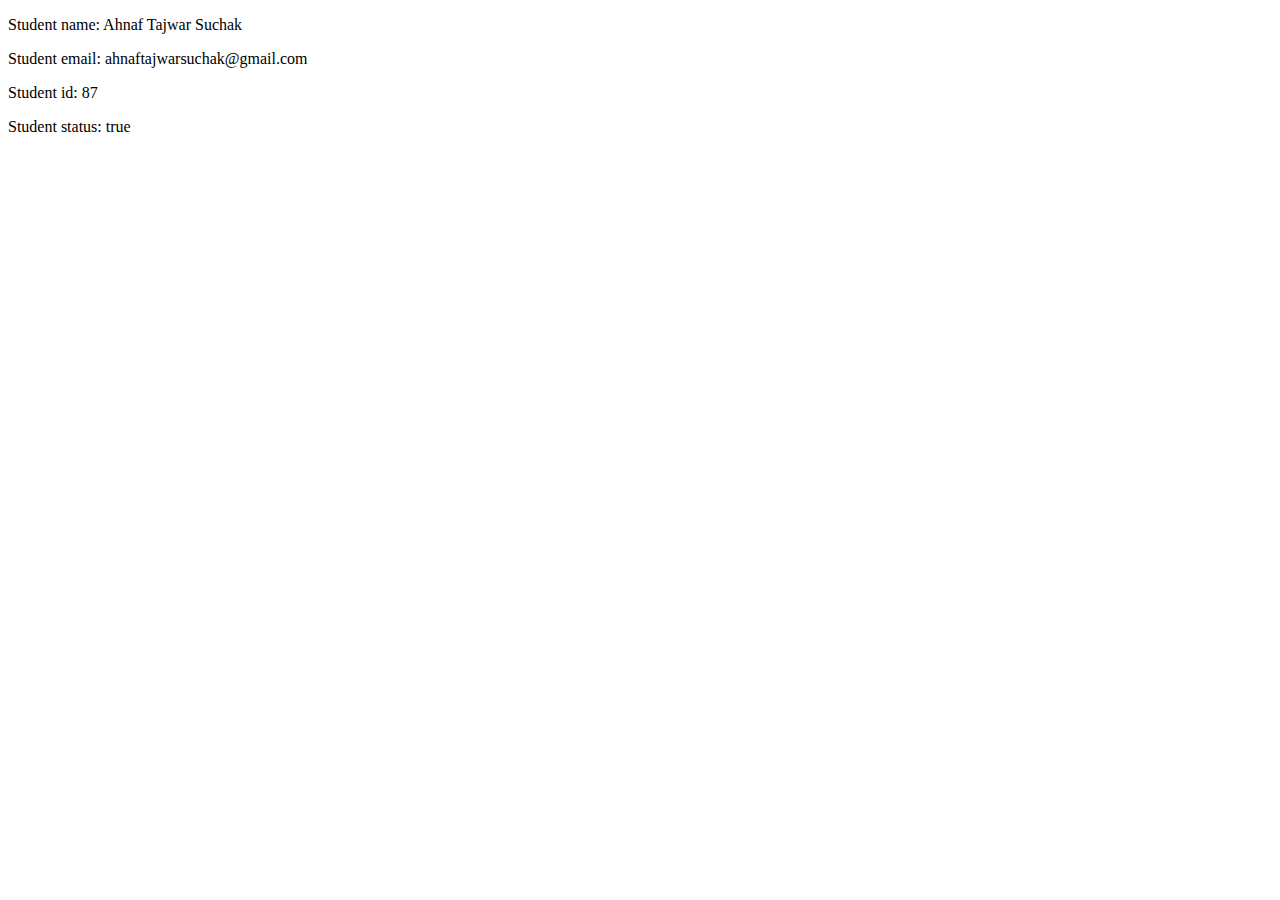
<file: 01_Variables/index.html>
<!DOCTYPE html>
<html lang="en">
<head>
    <meta charset="UTF-8">
    <meta name="viewport" content="width=device-width, initial-scale=1.0">
    <title>Learn JS - 01_Variables</title>
</head>
<body>
    <p id="p1"></p>
    <p id="p2"></p>
    <p id="p3"></p>
    <p id="p4"></p>
    
    <script src="variables.js"></script>
</body>

</html>
</file>
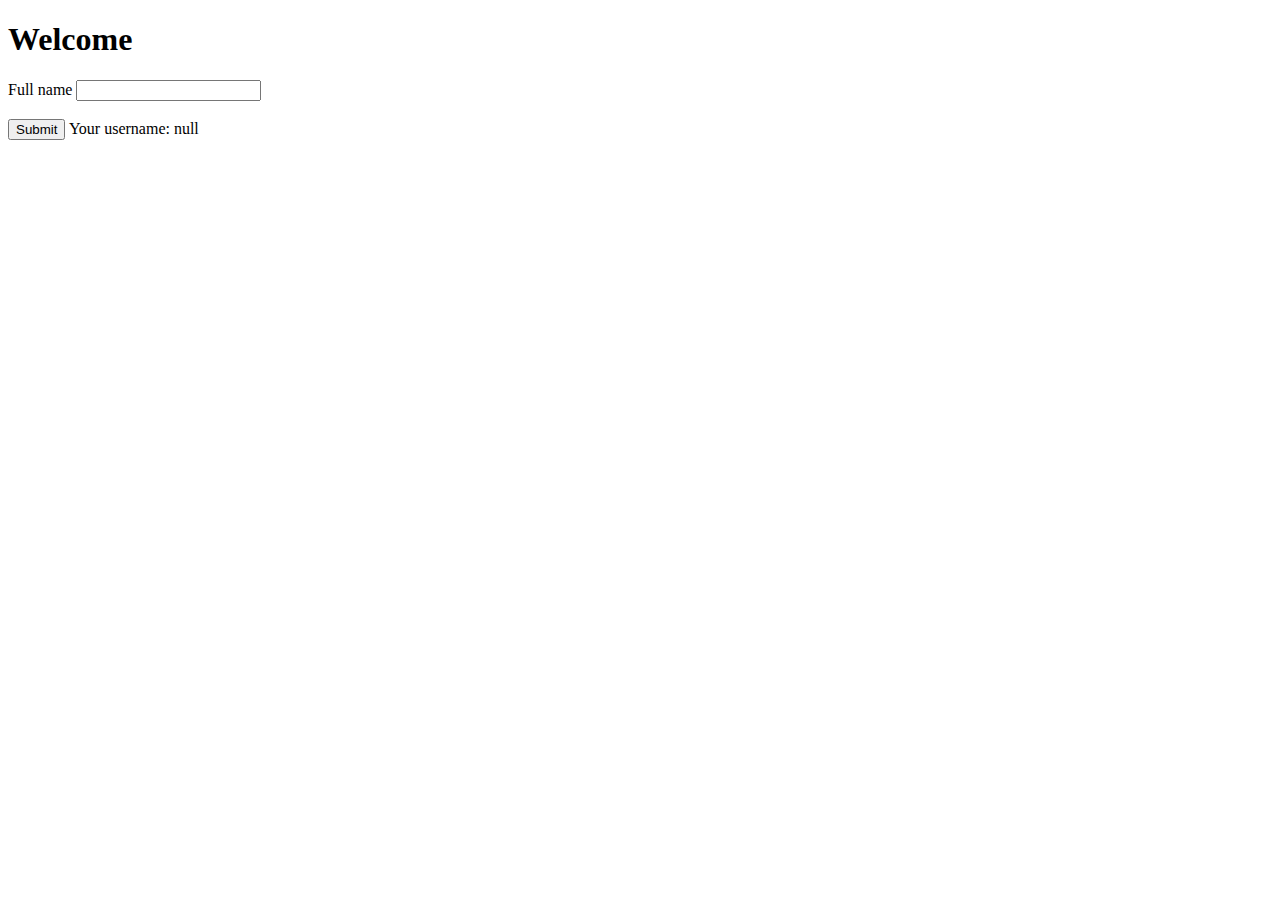
<file: 03_User_Input/index.html>
<!DOCTYPE html>
<html lang="en">
<head>
    <meta charset="UTF-8">
    <meta name="viewport" content="width=device-width, initial-scale=1.0">
    <title>Learn JS - 03_User_Input</title>
</head>
<body>
    <h1 id="intro">Welcome</h1>

    <label for="">Full name</label>
    <input type="text" id="userInput"> <br><br>

    <button id="submit">Submit</button>
    
    <script src="userInput.js"></script>
</body>
</html>
</file>
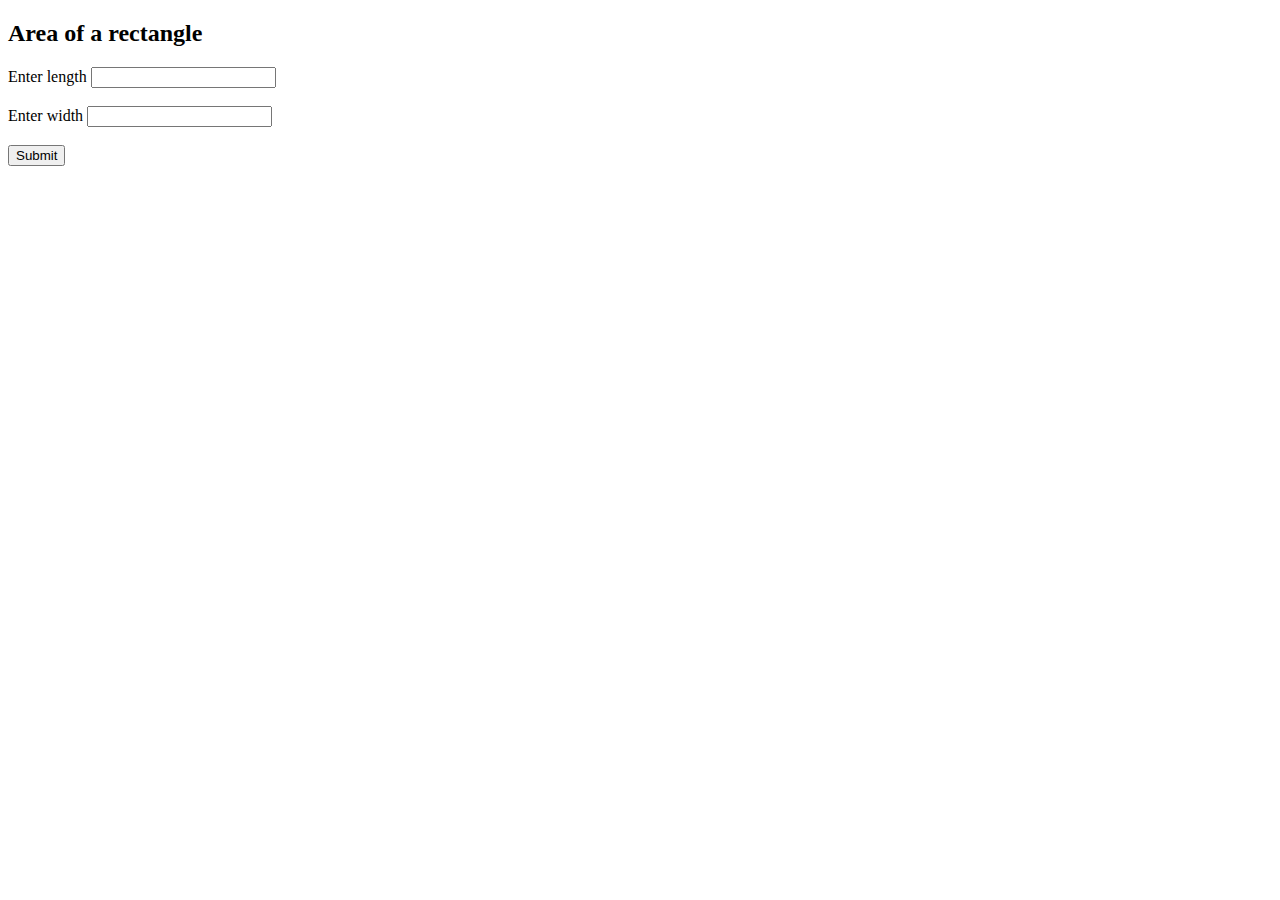
<file: 05_Constant/index.html>
<!DOCTYPE html>
<html lang="en">
<head>
    <meta charset="UTF-8">
    <meta name="viewport" content="width=device-width, initial-scale=1.0">
    <title>Learn JS - 05_Constant</title>
</head>
<body>
    <h2 id="heading">Area of a rectangle</h2>
    <h2 id="heading2"></h2>

    <label for="">Enter length</label>
    <input type="text" id="length">
    
    <br><br>

    <label for="">Enter width</label>
    <input type="text" id="width">

    <br><br>

    <button id="submit">Submit</button>
    
    <script src="const.js"></script>
</body>
</html>
</file>
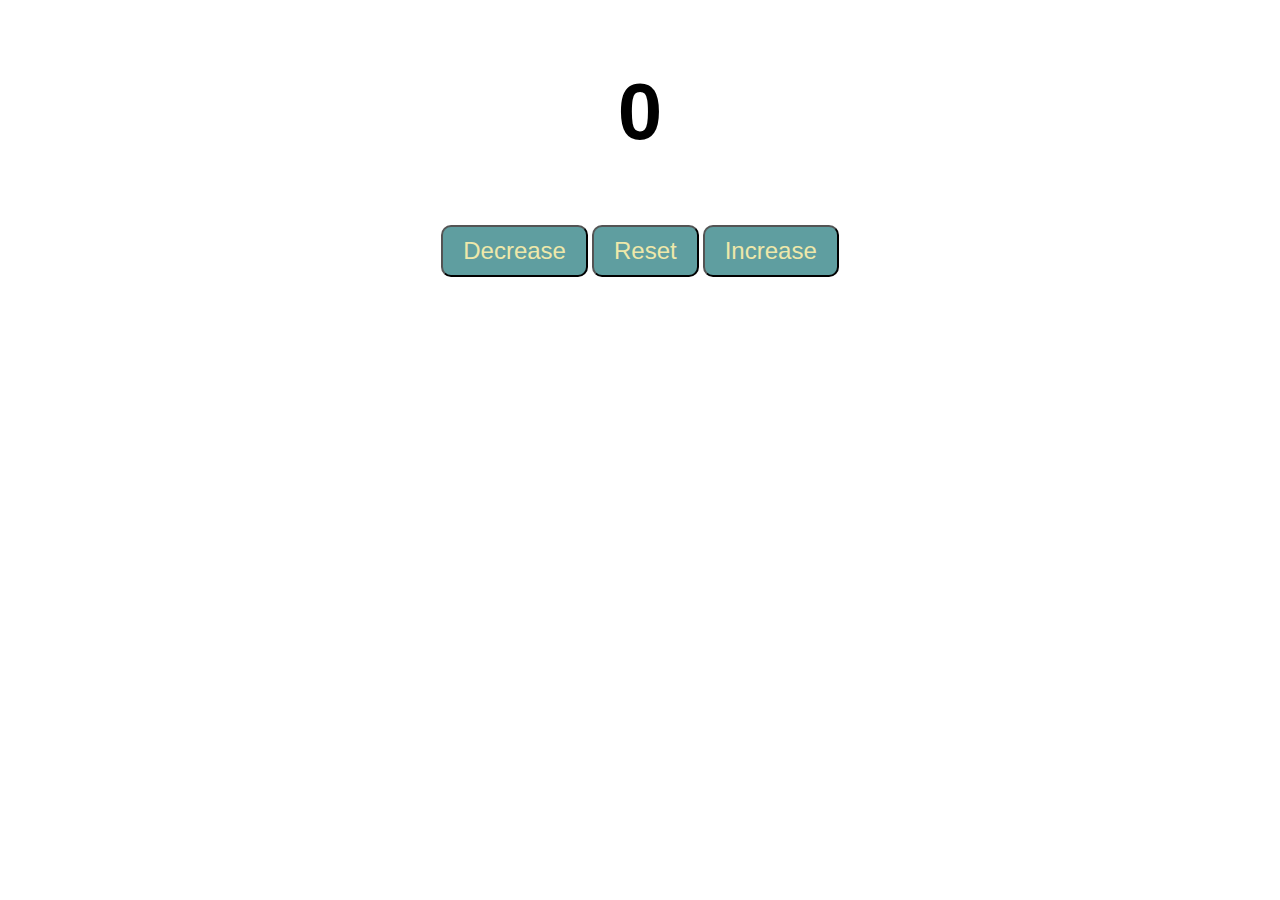
<file: 06_Counter_Program/index.html>
<!DOCTYPE html>
<html lang="en">
<head>
    <meta charset="UTF-8">
    <meta name="viewport" content="width=device-width, initial-scale=1.0">
    <title>Learn JS - 06_Counter_Program</title>

    <link rel="stylesheet" href="style.css">
</head>
<body>
    <h2 id="counter">0</h2>

    <div id="btnContainer">
        <button id="decrease" class="button">Decrease</button>
        <button id="reset" class="button">Reset</button>
        <button id="increase" class="button">Increase</button>
    </div>

    <script src="script.js"></script>
</body>
</html>
</file>
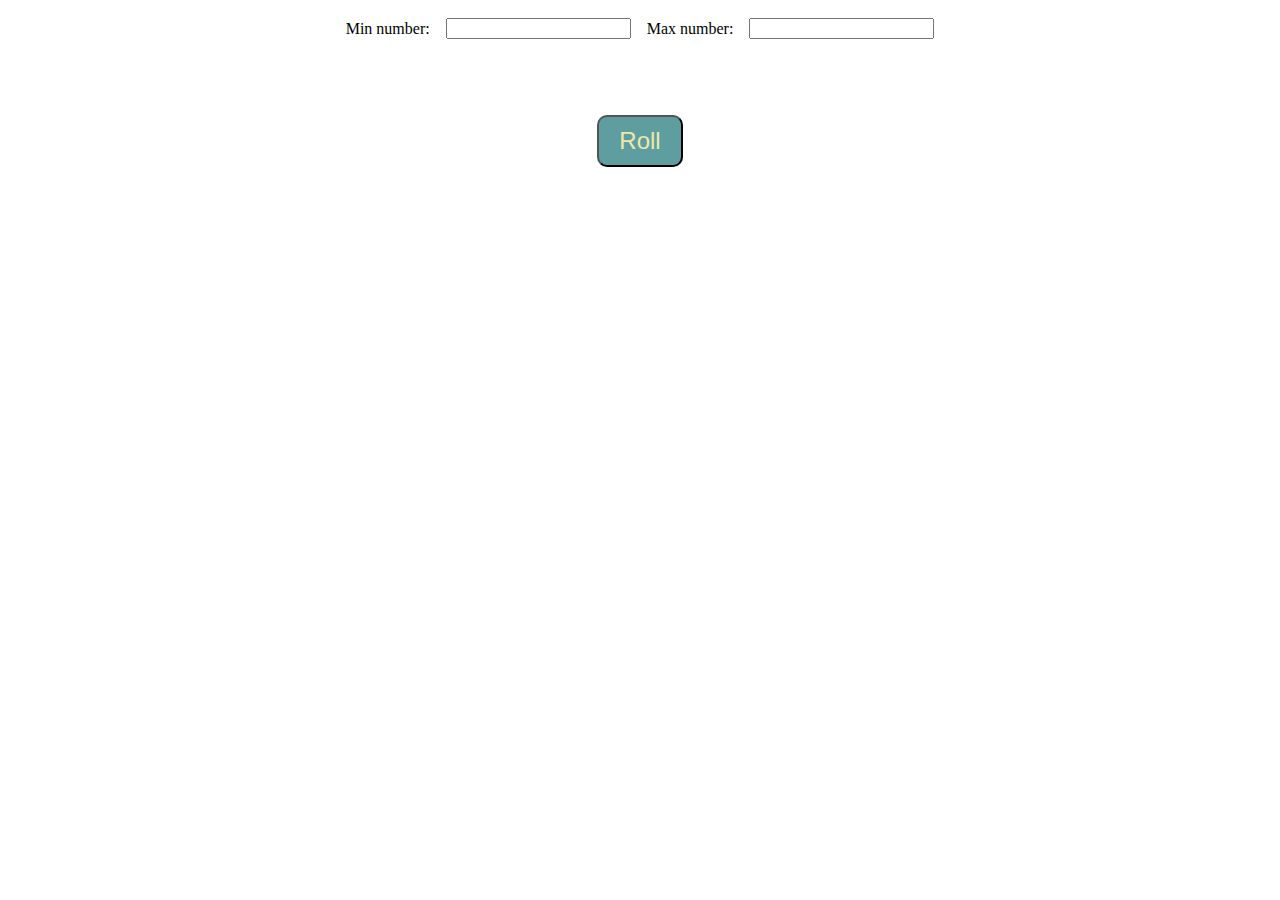
<file: 08_Random_Number_Generator/index.html>
<!DOCTYPE html>
<html lang="en">

<head>
    <meta charset="UTF-8">
    <meta name="viewport" content="width=device-width, initial-scale=1.0">
    <title>Learn JS - 08_Random_Number_Generator</title>

    <link rel="stylesheet" href="style.css">
</head>

<body>
    <div class="labelCnt">
        <label for="">Min number: </label>
        <input type="text" id="min">

        <label for="">Max number: </label>
        <input type="text" id="max">
    </div>

    <h2 id="number"></h2>

    <div id="btn">
        <button id="button">Roll</button>
    </div>

    <script src="script.js"></script>
</body>

</html>
</file>
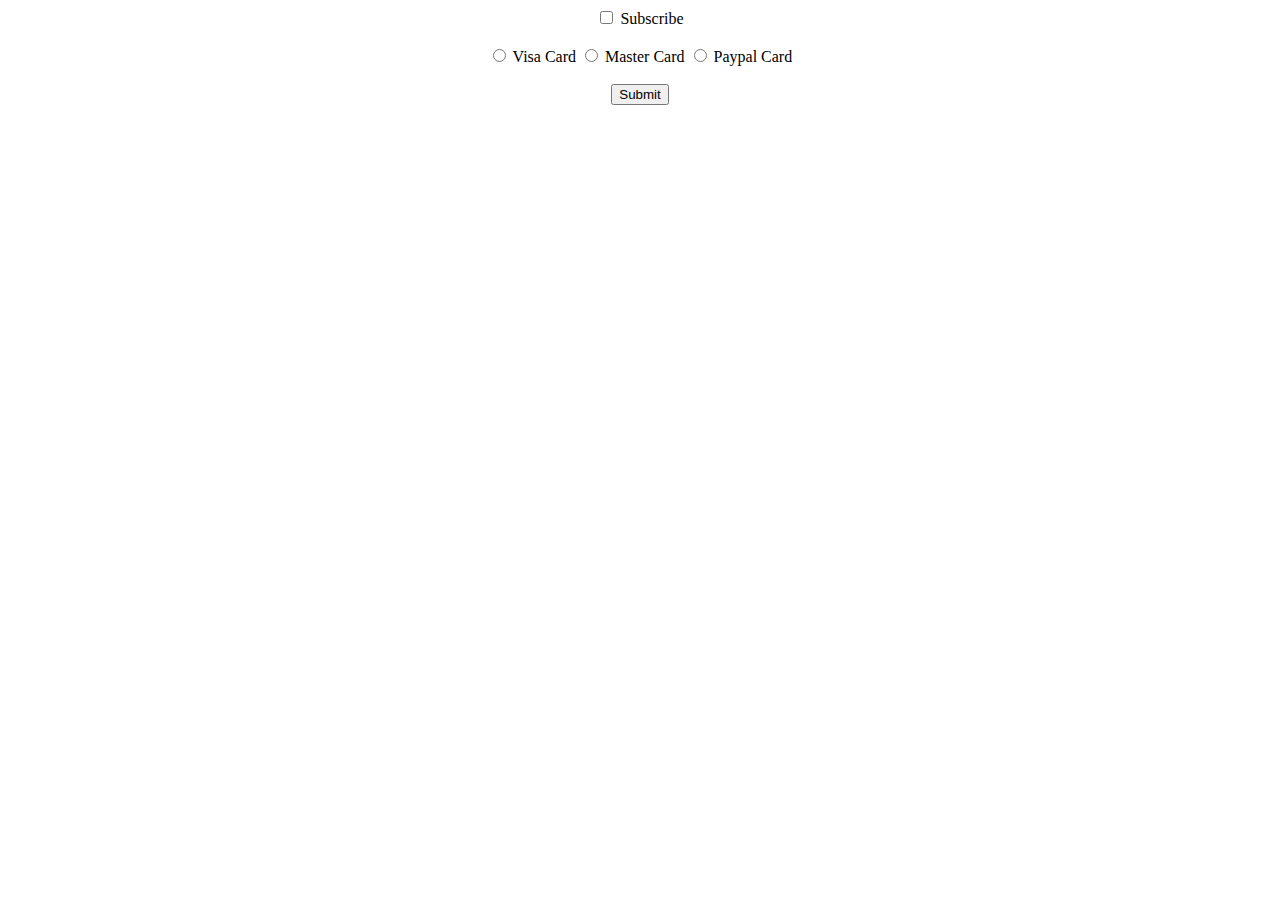
<file: 10_Checked_Property/index.html>
<!DOCTYPE html>
<html lang="en">
<head>
    <meta charset="UTF-8">
    <meta name="viewport" content="width=device-width, initial-scale=1.0">
    <title>Learn JS - 10_Checked_Property</title>

    <link rel="stylesheet" href="style.css">
</head>
<body>
    <input type="checkbox" id="myCheckBox">
    <label for="myCheckBox">Subscribe</label><br><br>

    <input type="radio" name="card" id="myVisa">
    <label for="myVisa">Visa Card</label>
    <input type="radio" name="card" id="myMaster">
    <label for="myMaster">Master Card</label>
    <input type="radio" name="card" id="myPayPal">
    <label for="myPayPal">Paypal Card</label><br><br>

    <button id="button">Submit</button><br>

    <h2 id="label1"></h2>
    <h2 id="label2"></h2>

    <script src="script.js"></script>
</body>
</html>
</file>
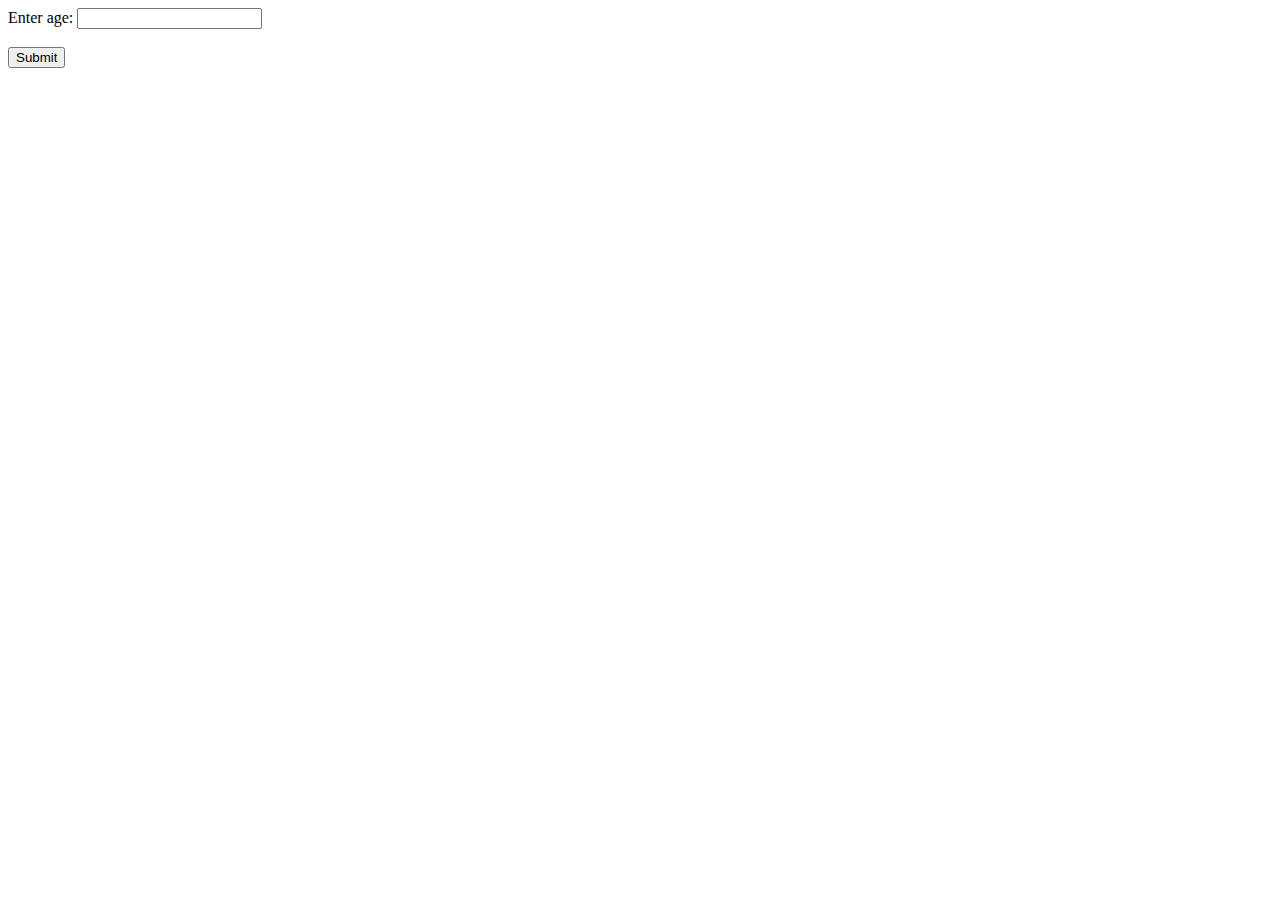
<file: 11_Ternary_Operator/index.html>
<!DOCTYPE html>
<html lang="en">
<head>
    <meta charset="UTF-8">
    <meta name="viewport" content="width=device-width, initial-scale=1.0">
    <title>Learn JS - 11_Ternary_Operator</title>
</head>
<body>
    <label for="myLabel">Enter age: </label>
    <input type="text" id="myLabel"><br><br>

    <button id="myButton">Submit</button>

    <h1 id="myOutput"></h1>

    <script src="script.js"></script>
</body>
</html>
</file>
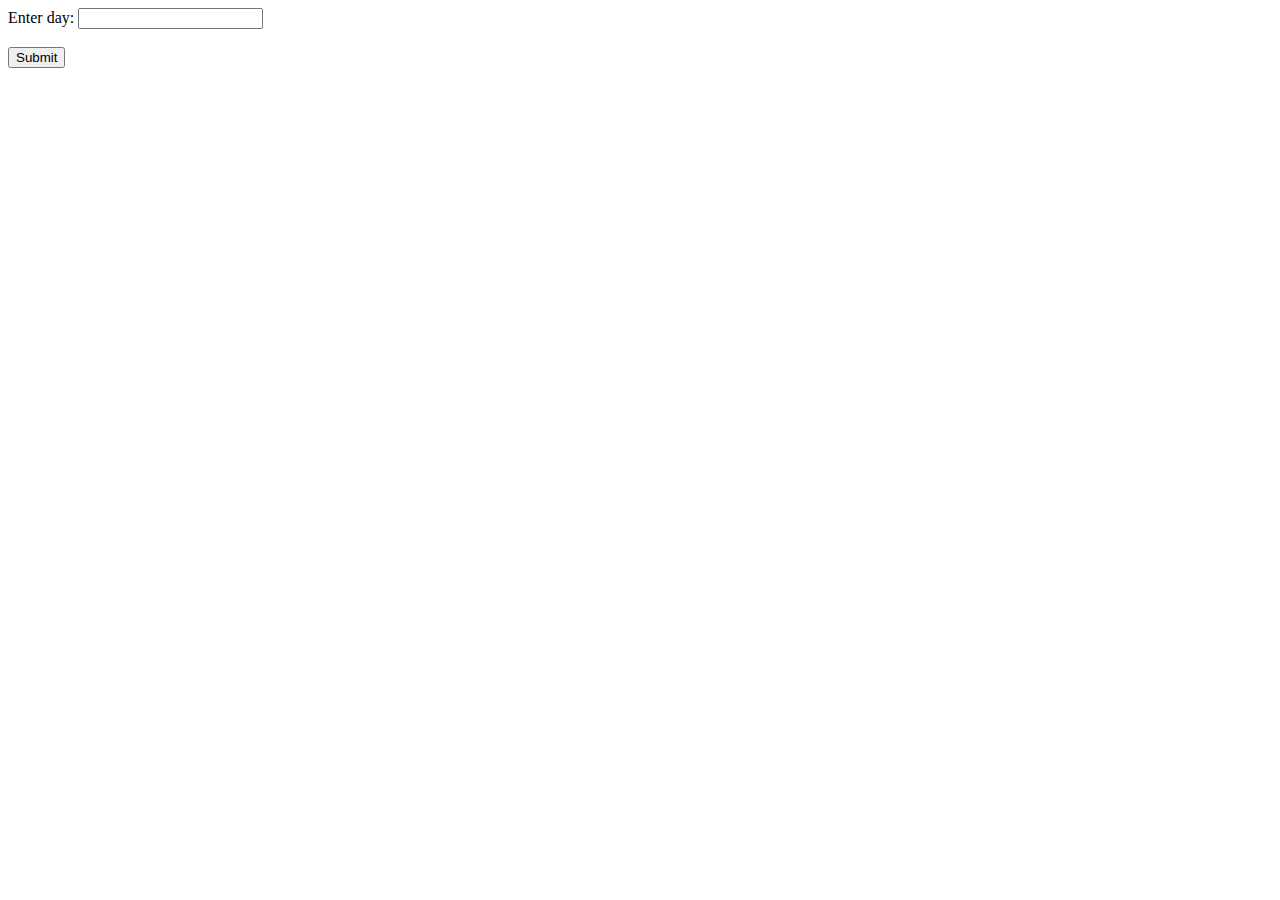
<file: 12_Switches/index.html>
<!DOCTYPE html>
<html lang="en">
<head>
    <meta charset="UTF-8">
    <meta name="viewport" content="width=device-width, initial-scale=1.0">
    <title>Learn JS - 12_Switches</title>
</head>
<body>
    <label for="" id="myLabel">Enter day:</label>
    <input type="text" id="myText"><br><br>

    <button id="myButton">Submit</button>
    <h1 id="myOutput"></h1>

    <script src="script.js"></script>
</body>
</html>
</file>
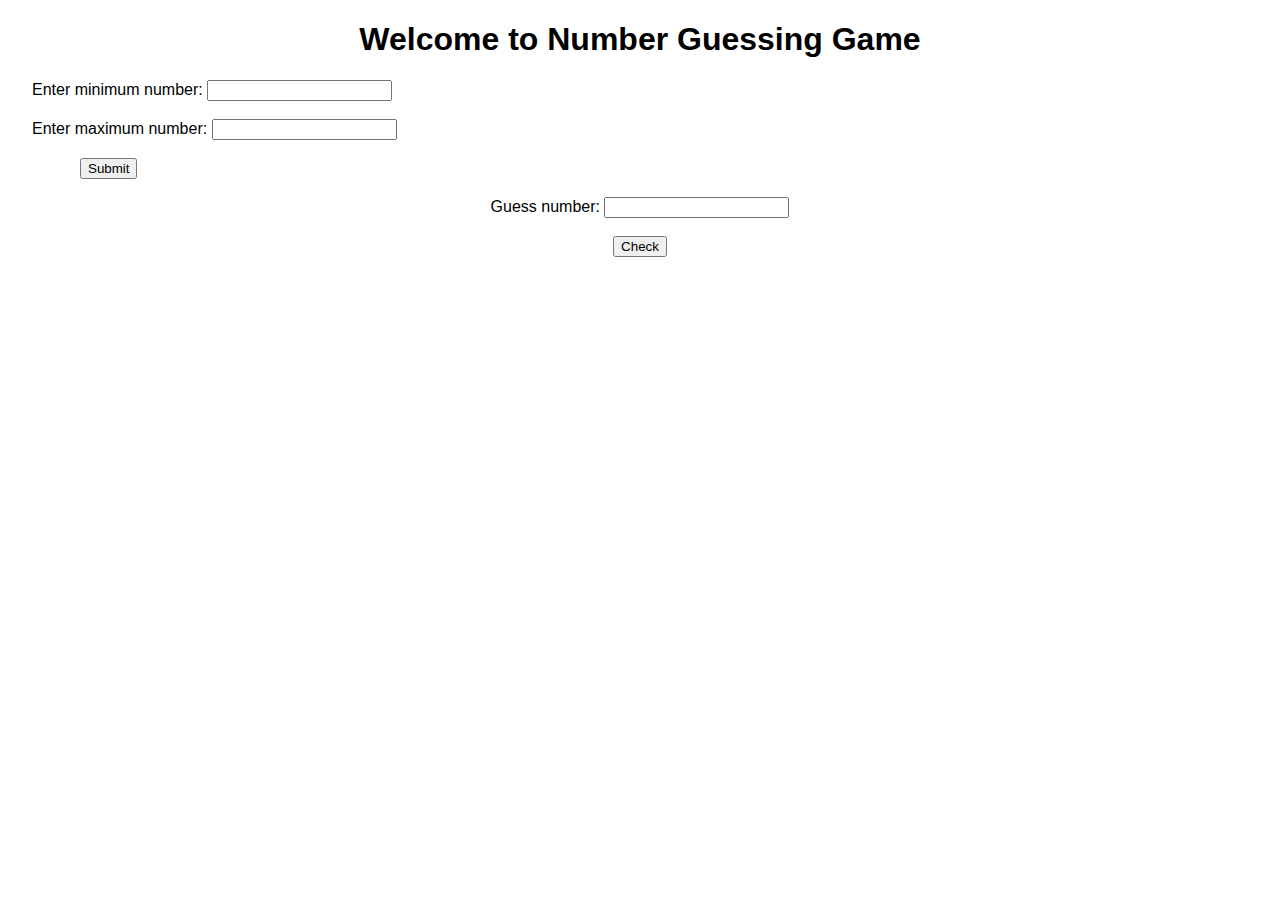
<file: 19_Number_Guessing_Game/index.html>
<!DOCTYPE html>
<html lang="en">
<head>
    <meta charset="UTF-8">
    <meta name="viewport" content="width=device-width, initial-scale=1.0">
    <title>Learn JS - 19_Number_Guessing_Game</title>

    <link rel="stylesheet" href="style.css">
</head>
<body>
    <h1>Welcome to Number Guessing Game</h1>

    <label for="">Enter minimum number: </label>
    <input type="text" id="minNumber"> 
    <br><br>
    
    <label for="">Enter maximum number: </label>
    <input type="text" id="maxNumber">
    <br><br>

    <button id="submit">Submit</button>
    <br><br>

    <div id="guessPart">
        <label for="">Guess number:</label>
        <input type="text" id="guessNumber">
        <br><br>

        <button id="check">Check</button>
        <br><br>

        <h2 id="output"></h2>
    </div>

    <script src="script.js"></script>
</body>
</html>
</file>
<file: 06_Counter_Program/style.css>
h2 {
    display: block;
    text-align: center;
    font-size: 5rem;
    font-family: Arial, Helvetica, sans-serif;
}

#btnContainer {
    text-align: center;
}

.button {
    padding: 10px 20px;
    font-size: 1.5rem;
    color: palegoldenrod;
    background-color: cadetblue;
    border-radius: 10px;
    cursor: pointer;
    transition: background-color 0.25s;
}

.button:hover {
    background-color: rgb(50, 90, 92);
}
</file>
<file: 08_Random_Number_Generator/style.css>
#number {
    display: block;
    text-align: center;
    font-size: 5rem;
    font-family: Arial, Helvetica, sans-serif;
}

#button {
    padding: 10px 20px;
    font-size: 1.5rem;
    color: palegoldenrod;
    background-color: cadetblue;
    border-radius: 10px;
    cursor: pointer;
    transition: background-color 0.25s;
}

#button:hover {
    background-color: rgb(50, 90, 92);
}

#btn {
    display: flex;
    justify-content: center;
}

.labelCnt {
    display: flex;
    justify-content: center;
    gap: 1rem;
    align-items: center;
    padding: 10px 15px;
}
</file>
<file: 10_Checked_Property/style.css>
body {
    font-family: Verdana, Geneva, Tahoma, sans-serif1;
    text-align: center;
}
</file>
<file: 19_Number_Guessing_Game/style.css>
body {
    font-family: Verdana, Geneva, Tahoma, sans-serif;
    margin: 0 2rem;
}

body h1 {
    text-align: center;
}

#submit {
    margin-left: 3rem;
}

#guessPart {
    text-align: center;
}
</file>
